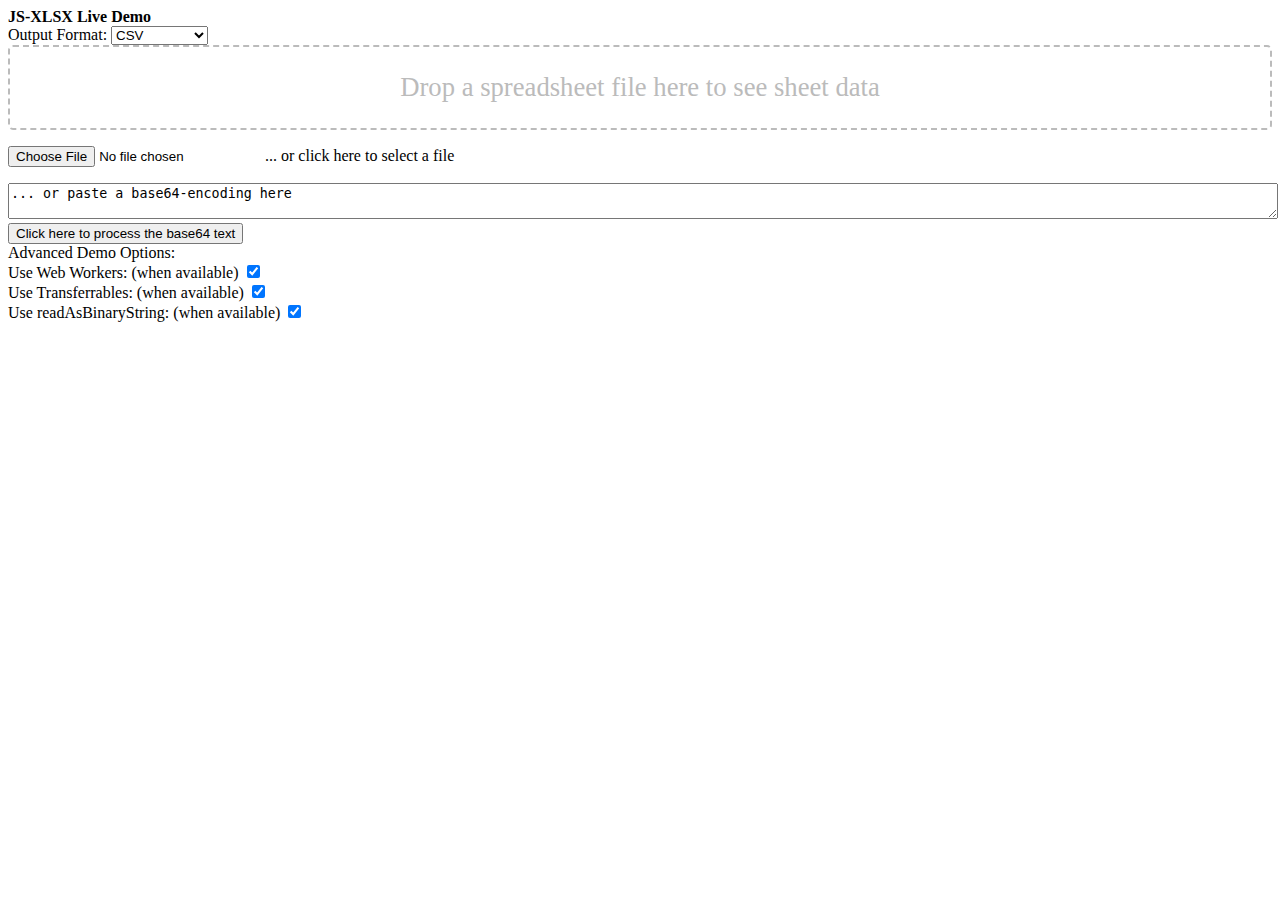
<file: extra/index.html>
<!DOCTYPE html>
<!-- xlsx.js (C) 2013-present  SheetJS http://sheetjs.com -->
<!-- vim: set ts=2: -->
<html>
<head>
<meta http-equiv="Content-Type" content="text/html; charset=UTF-8" />
<title>JS-XLSX Live Demo</title>
<style>
#drop{
	border:2px dashed #bbb;
	-moz-border-radius:5px;
	-webkit-border-radius:5px;
	border-radius:5px;
	padding:25px;
	text-align:center;
	font:20pt bold,"Vollkorn";color:#bbb
}
#b64data{
	width:100%;
}
</style>
</head>
<body>
<b>JS-XLSX Live Demo</b><br />
Output Format:
<select name="format">
<option value="csv" selected> CSV</option>
<option value="json"> JSON</option>
<option value="form"> FORMULAE</option>
</select><br />

<div id="drop">Drop a spreadsheet file here to see sheet data</div>
<p><input type="file" name="xlfile" id="xlf" /> ... or click here to select a file</p>
<textarea id="b64data">... or paste a base64-encoding here</textarea>
<input type="button" id="dotext" value="Click here to process the base64 text" onclick="b64it();"/><br />
Advanced Demo Options: <br />
Use Web Workers: (when available) <input type="checkbox" name="useworker" checked><br />
Use Transferrables: (when available) <input type="checkbox" name="xferable" checked><br />
Use readAsBinaryString: (when available) <input type="checkbox" name="userabs" checked><br />
<pre id="out"></pre>
<br />
<!-- uncomment the next line here and in xlsxworker.js for encoding support -->
<script src="cpexcel.js"></script>
<script src="shim.js"></script>
<script src="jszip.js"></script>
<script src="xlsx.js"></script>
<script>
/*jshint browser:true */
/*global XLSX */
var X = XLSX;
var XW = {
	/* worker message */
	msg: 'xlsx',
	/* worker scripts */
	rABS: './xlsxworker2.js',
	norABS: './xlsxworker1.js',
	noxfer: './xlsxworker.js'
};

var rABS = typeof FileReader !== "undefined" && typeof FileReader.prototype !== "undefined" && typeof FileReader.prototype.readAsBinaryString !== "undefined";
if(!rABS) {
	document.getElementsByName("userabs")[0].disabled = true;
	document.getElementsByName("userabs")[0].checked = false;
}

var use_worker = typeof Worker !== 'undefined';
if(!use_worker) {
	document.getElementsByName("useworker")[0].disabled = true;
	document.getElementsByName("useworker")[0].checked = false;
}

var transferable = use_worker;
if(!transferable) {
	document.getElementsByName("xferable")[0].disabled = true;
	document.getElementsByName("xferable")[0].checked = false;
}

var wtf_mode = false;

function fixdata(data) {
	var o = "", l = 0, w = 10240;
	for(; l<data.byteLength/w; ++l) o+=String.fromCharCode.apply(null,new Uint8Array(data.slice(l*w,l*w+w)));
	o+=String.fromCharCode.apply(null, new Uint8Array(data.slice(l*w)));
	return o;
}

function ab2str(data) {
	var o = "", l = 0, w = 10240;
	for(; l<data.byteLength/w; ++l) o+=String.fromCharCode.apply(null,new Uint16Array(data.slice(l*w,l*w+w)));
	o+=String.fromCharCode.apply(null, new Uint16Array(data.slice(l*w)));
	return o;
}

function s2ab(s) {
	var b = new ArrayBuffer(s.length*2), v = new Uint16Array(b);
	for (var i=0; i != s.length; ++i) v[i] = s.charCodeAt(i);
	return [v, b];
}

function xw_noxfer(data, cb) {
	var worker = new Worker(XW.noxfer);
	worker.onmessage = function(e) {
		switch(e.data.t) {
			case 'ready': break;
			case 'e': console.error(e.data.d); break;
			case XW.msg: cb(JSON.parse(e.data.d)); break;
		}
	};
	var arr = rABS ? data : btoa(fixdata(data));
	worker.postMessage({d:arr,b:rABS});
}

function xw_xfer(data, cb) {
	var worker = new Worker(rABS ? XW.rABS : XW.norABS);
	worker.onmessage = function(e) {
		switch(e.data.t) {
			case 'ready': break;
			case 'e': console.error(e.data.d); break;
			default: xx=ab2str(e.data).replace(/\n/g,"\\n").replace(/\r/g,"\\r"); console.log("done"); cb(JSON.parse(xx)); break;
		}
	};
	if(rABS) {
		var val = s2ab(data);
		worker.postMessage(val[1], [val[1]]);
	} else {
		worker.postMessage(data, [data]);
	}
}

function xw(data, cb) {
	transferable = document.getElementsByName("xferable")[0].checked;
	if(transferable) xw_xfer(data, cb);
	else xw_noxfer(data, cb);
}

function get_radio_value( radioName ) {
	var radios = document.getElementsByName( radioName );
	for( var i = 0; i < radios.length; i++ ) {
		if( radios[i].checked || radios.length === 1 ) {
			return radios[i].value;
		}
	}
}

function to_json(workbook) {
	var result = {};
	workbook.SheetNames.forEach(function(sheetName) {
		var roa = X.utils.sheet_to_row_object_array(workbook.Sheets[sheetName]);
		console.log(roa);
		if(roa.length > 0){
			result[sheetName] = roa;
			console.log(result[sheetName]);
		}
	});
	return result;
}

function to_csv(workbook) {
	var result = [];
	workbook.SheetNames.forEach(function(sheetName) {
		var csv = X.utils.sheet_to_csv(workbook.Sheets[sheetName]);
		if(csv.length > 0){
			result.push("SHEET: " + sheetName);
			result.push("");
			result.push(csv);
		}
	});
	return result.join("\n");
}

function to_formulae(workbook) {
	var result = [];
	workbook.SheetNames.forEach(function(sheetName) {
		var formulae = X.utils.get_formulae(workbook.Sheets[sheetName]);
		if(formulae.length > 0){
			result.push("SHEET: " + sheetName);
			result.push("");
			result.push(formulae.join("\n"));
		}
	});
	return result.join("\n");
}

var tarea = document.getElementById('b64data');
function b64it() {
	if(typeof console !== 'undefined') console.log("onload", new Date());
	var wb = X.read(tarea.value, {type: 'base64',WTF:wtf_mode});
	process_wb(wb);
}

function process_wb(wb) {
	var output = "";
	switch(get_radio_value("format")) {
		case "json":
			output = JSON.stringify(to_json(wb), 2, 2);
			break;
		case "form":
			output = to_formulae(wb);
			break;
		default:
			output = to_csv(wb);
	}
	if(out.innerText === undefined) out.textContent = output;
	else out.innerText = output;
	if(typeof console !== 'undefined') console.log("output", new Date());
}

var drop = document.getElementById('drop');
function handleDrop(e) {
	e.stopPropagation();
	e.preventDefault();
	rABS = document.getElementsByName("userabs")[0].checked;
	use_worker = document.getElementsByName("useworker")[0].checked;
	var files = e.dataTransfer.files;
	console.log('Files');
	console.log(files);
	var f = files[0];
	console.log(f);
	{
		var reader = new FileReader();
		var name = f.name;
		reader.onload = function(e) {
			if(typeof console !== 'undefined') console.log("onload", new Date(), rABS, use_worker);
			var data = e.target.result;
			if(use_worker) {
				xw(data, process_wb);
				console.log('Use worker');
			} else {
				var wb;
				if(rABS) {
					wb = X.read(data, {type: 'binary'});
					console.log('Use binary');
				} else {
					var arr = fixdata(data);
					wb = X.read(btoa(arr), {type: 'base64'});
					console.log('Use base64');
				}
				process_wb(wb);
				console.log('Else wb')
			}
		};
		if(rABS) reader.readAsBinaryString(f);
		else reader.readAsArrayBuffer(f);
	}
}

function handleDragover(e) {
	e.stopPropagation();
	e.preventDefault();
	e.dataTransfer.dropEffect = 'copy';
	console.log('Drage and drop');
}

if(drop.addEventListener) {
	drop.addEventListener('dragenter', handleDragover, false);
	drop.addEventListener('dragover', handleDragover, false);
	drop.addEventListener('drop', handleDrop, false);
}


var xlf = document.getElementById('xlf');
function handleFile(e) {
	rABS = document.getElementsByName("userabs")[0].checked;
	use_worker = document.getElementsByName("useworker")[0].checked;
	var files = e.target.files;
	var f = files[0];
	{
		var reader = new FileReader();
		var name = f.name;
		reader.onload = function(e) {
			if(typeof console !== 'undefined') console.log("onload", new Date(), rABS, use_worker);
			var data = e.target.result;
			if(use_worker) {
				xw(data, process_wb);
			} else {
				var wb;
				if(rABS) {
					wb = X.read(data, {type: 'binary'});
				} else {
					var arr = fixdata(data);
					wb = X.read(btoa(arr), {type: 'base64'});
				}
				process_wb(wb);
			}
		};
		if(rABS) reader.readAsBinaryString(f);
		else reader.readAsArrayBuffer(f);
	}
}

if(xlf.addEventListener) xlf.addEventListener('change', handleFile, false);
</script>
</body>
</html>
</file>
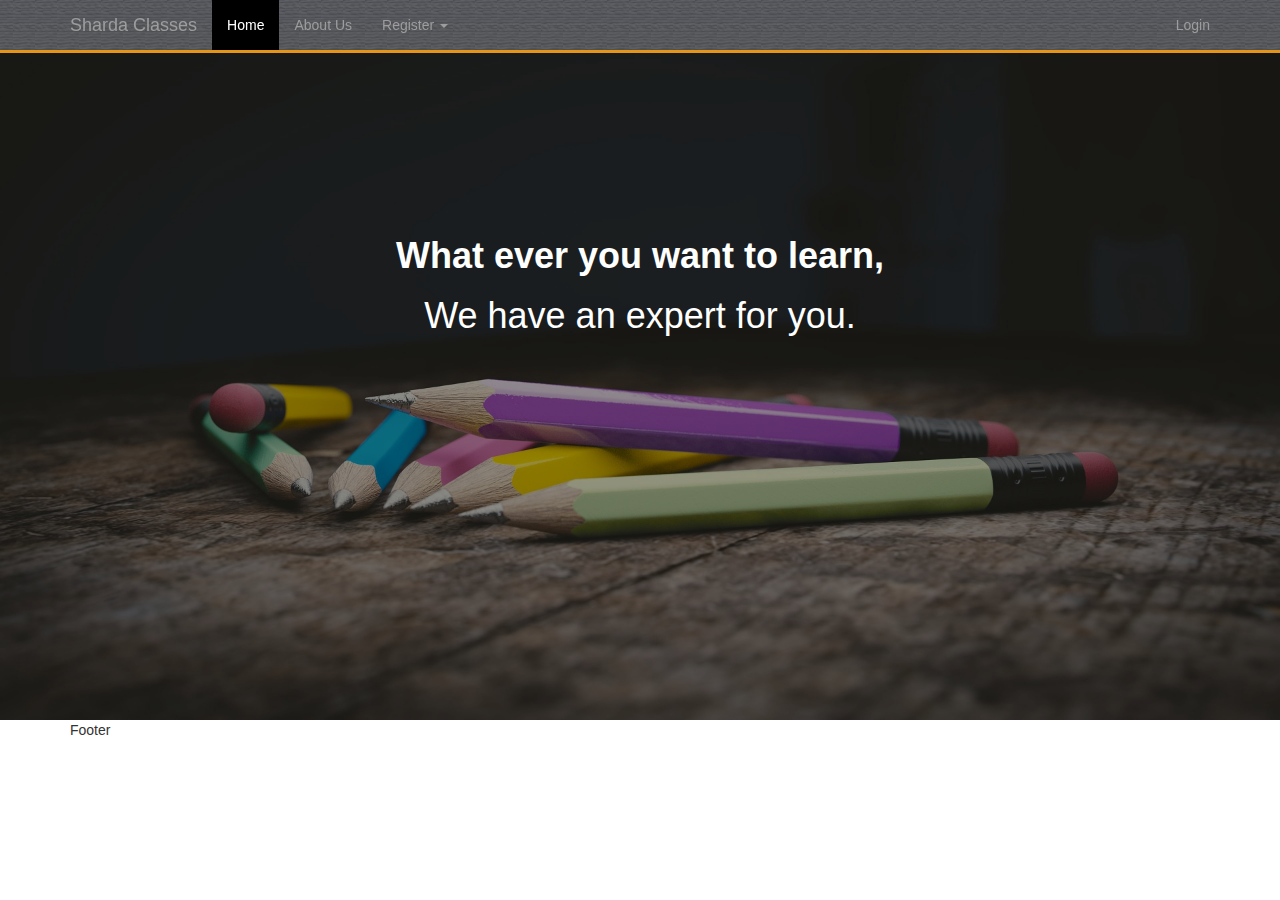
<file: index - Copy.html>
<!DOCTYPE html>
<html>

<head>
  <title></title>
  <meta charset="utf-8" />
  <meta name="viewport" content="user-scalable=no, width=device-width, initial-scale=1.0, maximum-scale=1.0" />
  <!-- Latest compiled and minified CSS -->
  <link rel="stylesheet" href="css/bootstrap.min.css">
  <!-- Font Awesome -->
  <link rel="stylesheet" type="text/css" href="http://maxcdn.bootstrapcdn.com/font-awesome/4.6.3/css/font-awesome.min.css">
  <!-- Site Css -->
  <link rel="stylesheet" type="text/css" href="css/style.css">
</head>

<body>
  <div class="body-wrapper">
    <!-- Header -->
    <header>
      <nav role="navigation" class="navbar navbar-default navbar-inverse navbar-fixed-top">
        <div class="container">
          <!-- Brand and toggle get grouped for better mobile display -->
          <div class="navbar-header">
            <button type="button" data-target="#navbarCollapse" data-toggle="collapse" class="navbar-toggle">
              <span class="sr-only">Toggle navigation</span>
              <span class="icon-bar"></span>
              <span class="icon-bar"></span>
              <span class="icon-bar"></span>
            </button> 
            <a href="#" class="navbar-brand">Sharda Classes</a>
          </div>
          <!-- Collection of nav links and other content for toggling -->
          <div id="navbarCollapse" class="collapse navbar-collapse">
            <ul class="nav navbar-nav">
              <li class="active"><a href="#">Home</a></li>
              <li><a href="#">About Us</a></li>
              <li class="dropdown">
                <a href="#" data-toggle="dropdown" class="dropdown-toggle">Register <b class="caret"></b></a>
                <ul class="dropdown-menu dropdown-content">
                  <li><a href="#">Need a tuition?</a></li>
                  <li><a href="#">Need a tutor?</a></li>
                </ul>
            </li>
            </ul>
            <ul class="nav navbar-nav navbar-right">
              <li><a href="#">Login</a></li>
            </ul>
          </div>
        </div>
      </nav>
    </header>
    <!-- Header End -->
    <!-- Banner Section -->
    <section class="banner-section">
      <div class="img-banner">
        <img src="img/pencil.jpg" class="img-responsive">
      </div>
      <div class="banner-bckdrop"></div>
      <div class="banner-elements">
        <h1><strong>What ever you want to learn,</strong></h1>
        <h1>We have an expert for you.</h1>
      </div>
    </section>
    <!-- Banner Section End -->
    <!-- Content Section -->
    <section class="body-content">
      <div class="container">
        <div class="row">
          <!-- Slider 
          <div id="myCarousel" class="carousel slide" data-ride="carousel">
            <ol class="carousel-indicators">
              <li data-target="#myCarousel" data-slide-to="0" class="active"></li>
              <li data-target="#myCarousel" data-slide-to="1"></li>
              <li data-target="#myCarousel" data-slide-to="2"></li>
            </ol>
            <div class="carousel-inner">
              <div class="item active">
                <img src="img/slider_image1.jpeg" alt="First Slide">
              </div>
              <div class="item">
                <img src="img/slider_image2.jpeg" alt="Second Slide">
              </div>
              <div class="item">
                <img src="img/slider_image3.jpeg" alt="Third Slide">
              </div>
            </div>
            <a class="carousel-control left" href="#myCarousel" data-slide="prev">
              <span class="glyphicon glyphicon-chevron-left"></span>
            </a>
            <a class="carousel-control right" href="#myCarousel" data-slide="next">
              <span class="glyphicon glyphicon-chevron-right"></span>
            </a>
          </div>
           Slider End -->
        </div>
      </div>
    </section>
    <!-- Content Section End -->
    <!-- Footer -->
    <footer class="footer">
      <div class="container">
        <div class="row">
          <div class="col-sm-12">
            Footer
          </div>
        </div>
      </div>
    </footer>
    <!-- Footer End -->
  </div>
  <!-- Jquery  -->
  <script src="js/jquery.min.js"></script>
  <!-- Latest compiled and minified JavaScript -->
  <script src="js/bootstrap.min.js"></script>
  <!-- Angular Js  -->
  <script src="js/angular.min.js"></script>
</body>

</html>
</file>
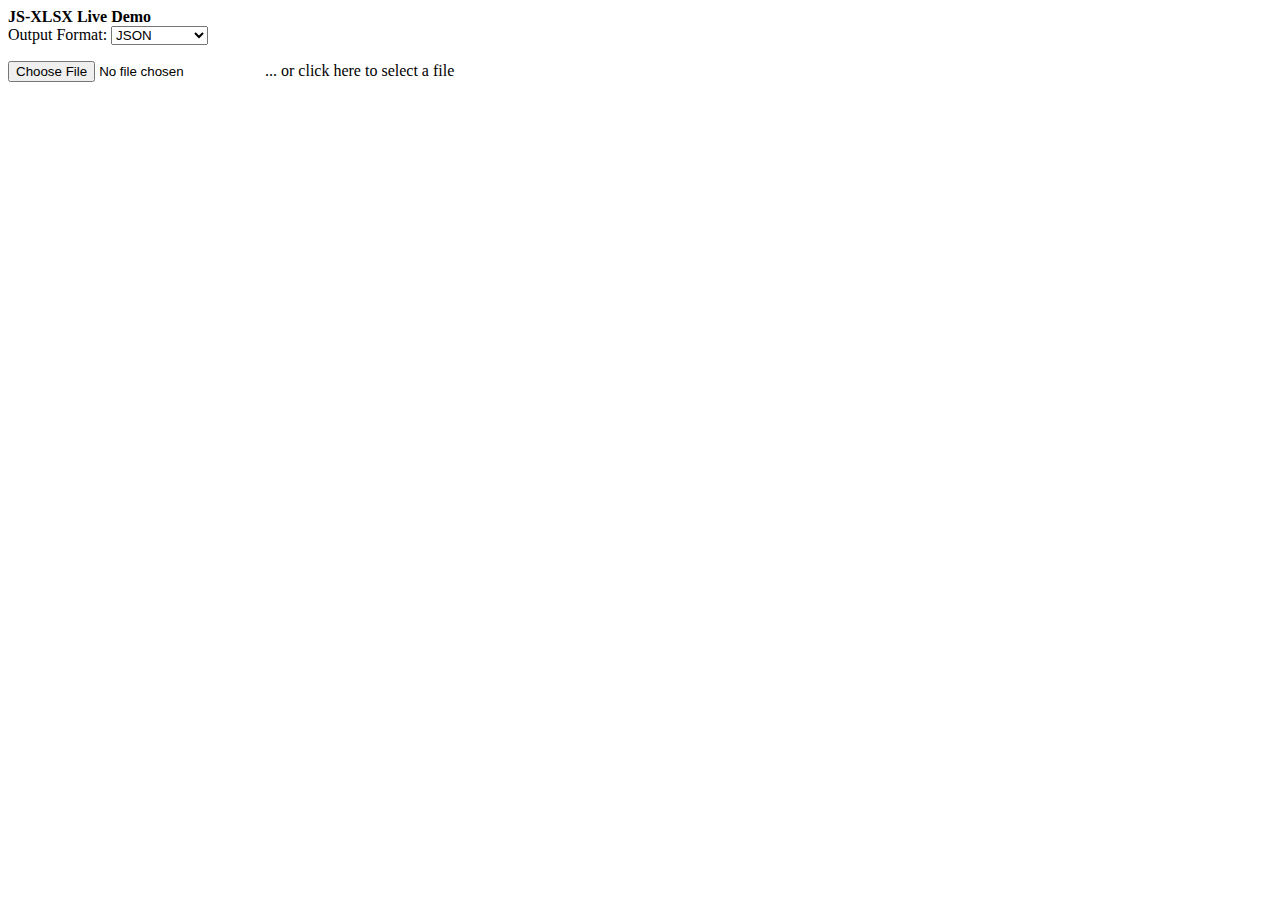
<file: extra/test.html>
<!DOCTYPE html>
<!-- xlsx.js (C) 2013-present  SheetJS http://sheetjs.com -->
<!-- vim: set ts=2: -->
<html>

<head>
  <meta http-equiv="Content-Type" content="text/html; charset=UTF-8" />
  <title>JS-XLSX Live Demo</title>
  <style>
  #drop {
    border: 2px dashed #bbb;
    -moz-border-radius: 5px;
    -webkit-border-radius: 5px;
    border-radius: 5px;
    padding: 25px;
    text-align: center;
    font: 20pt bold, "Vollkorn";
    color: #bbb
  }
  
  #b64data {
    width: 100%;
  }
  </style>
</head>

<body>
  <b>JS-XLSX Live Demo</b>
  <br /> Output Format:
  <select name="format">
    <option value="csv"> CSV</option>
    <option value="json" selected> JSON</option>
    <option value="form"> FORMULAE</option>
  </select>
  <br />
  <p>
    <input type="file" name="xlfile" id="xlf" /> ... or click here to select a file</p>
  <pre id="out"></pre>
  <br />
  <!-- uncomment the next line here and in xlsxworker.js for encoding support -->
  <script src="cpexcel.js"></script>
  <script src="shim.js"></script>
  <script src="jszip.js"></script>
  <script src="xlsx.js"></script>
  <script>
  /*jshint browser:true */
  /*global XLSX */
  var X = XLSX;
  var XW = {
    /* worker message */
    msg: 'xlsx',
    /* worker scripts */
    rABS: './xlsxworker2.js',
    norABS: './xlsxworker1.js',
    noxfer: './xlsxworker.js'
  };

  var wtf_mode = false;

  function fixdata(data) {
    var o = "",
      l = 0,
      w = 10240;
    for (; l < data.byteLength / w; ++l) o += String.fromCharCode.apply(null, new Uint8Array(data.slice(l * w, l * w + w)));
    o += String.fromCharCode.apply(null, new Uint8Array(data.slice(l * w)));
    return o;
  }

  function ab2str(data) {
    var o = "",
      l = 0,
      w = 10240;
    for (; l < data.byteLength / w; ++l) o += String.fromCharCode.apply(null, new Uint16Array(data.slice(l * w, l * w + w)));
    o += String.fromCharCode.apply(null, new Uint16Array(data.slice(l * w)));
    return o;
  }

  function s2ab(s) {
    var b = new ArrayBuffer(s.length * 2),
      v = new Uint16Array(b);
    for (var i = 0; i != s.length; ++i) v[i] = s.charCodeAt(i);
    return [v, b];
  }

  function get_radio_value(radioName) {
    var radios = document.getElementsByName(radioName);
    for (var i = 0; i < radios.length; i++) {
      if (radios[i].checked || radios.length === 1) {
        return radios[i].value;
      }
    }
  }

  function to_json(workbook) {
    var result = {};
    workbook.SheetNames.forEach(function(sheetName) {
      var roa = X.utils.sheet_to_row_object_array(workbook.Sheets[sheetName]);
      console.log(roa);
      if (roa.length > 0) {
        result[sheetName] = roa;
        console.log(result[sheetName]);
      }
    });
    return result;
  }

  function process_wb(wb) {
    var output = "";
    switch (get_radio_value("format")) {
      case "json":
        output = JSON.stringify(to_json(wb), 2, 2);
        break;
      case "form":
        output = to_formulae(wb);
        break;
      default:
        output = JSON.stringify(to_json(wb), 2, 2);
    }
    if (out.innerText === undefined) out.textContent = output;
    else out.innerText = output;
    if (typeof console !== 'undefined') console.log("output", new Date());
  }

  var xlf = document.getElementById('xlf');

  function handleFile(e) {
    console.log(e);
    console.log(e.target);
    console.log(e.target.files);
    var files = 'https://mishradilip.github.io/sharda-classes/extra/Theme issues.xlsx';//e.target.files;
    var f = files[0];
    console.log(f);
    console.log('File'); {
      var reader = new FileReader();
      var name = f.name;
      reader.onload = function(e) {
        var data = e.target.result;
        var wb;
        var arr = fixdata(data);
        wb = X.read(btoa(arr), {
          type: 'base64'
        });
        process_wb(wb);
      };
      reader.readAsArrayBuffer(f);
    }
  }

  if (xlf.addEventListener) xlf.addEventListener('change', handleFile, false);
  </script>
</body>

</html>
</file>
<file: css/style.css>
@charset "utf-8";

/** Default Style **/

* {
  margin: 0;
  padding: 0;
}

body {
  font: 400 14px/1.5 "Helvetica Neue", Helvetica, Arial, sans-serif;
}

a {
  color: #0088cc;
  text-decoration: none;
}

a:hover,
a:focus {
  color: #005580;
  text-decoration: none;
}

ul {
  padding: 0;
  margin: 0;
}


/** Default Style End **/


/** Header **/

header .navbar-inverse {
  background: url(../img/bg-header.png) repeat top center;
  border-bottom: 3px solid #e59517;
}

.navbar-brand.logo {
  text-align: center;
  height: auto;
  padding-top: 5px;
  padding-bottom: 5px;
}

.logo img {
  max-width: 80px;
  display: inline-block;
}

.logo span {
  display: inline-block;
  color: #e59517;
  font-size: 22px;
  word-break: break-word;
  max-width: 120px;
  text-align: left;
  line-height: 28px;
  vertical-align: middle;
  letter-spacing: 1px;
}

.navbar-inverse .navbar-nav li.active >a,
.navbar-inverse .navbar-nav li:hover >a {
  background-color: #000;
  color: #fff;
}

.menu-list > li > a,
.menu-list > li > a:hover,
.menu-list > li > a:focus {
  padding: 43px 20px;
}

.sub-menu {}

#navbarCollapse {
  position: relative;
}

#navbarCollapse .navbar-user {
  position: absolute;
  bottom: -43px;
  right: 0;
}

.navbar-inverse .navbar-user li {
  background-color: #e59517;
  border-bottom-left-radius: 4px;
  border-bottom-right-radius: 4px;
  color: #fff;
  margin-right: 5px;
}

.navbar-inverse .navbar-user li a,
.navbar-inverse .navbar-user li a:hover,
.navbar-inverse .navbar-user li a:focus {
  color: #fff;
  background-color: #e59517;
  padding-top: 10px;
  padding-bottom: 10px;
  border-bottom-left-radius: 4px;
  border-bottom-right-radius: 4px;
}


/** Header End**/


/** Banner Section **/

.banner-section {
  position: relative;
}

.img-banner {
  min-height: 650px;
  position: relative;
  overflow: hidden;
  background: url(../img/study-pen.jpeg) no-repeat top center / cover;
}

.img-banner img {
  width: 100%;
  height: 100%;
}

.banner-bckdrop {
  position: absolute;
  top: 0px;
  left: 0px;
  width: 100%;
  height: 100%;
  background-color: rgba(0, 0, 0, 0.4);
}

.banner-elements {
  color: #FFF;
  position: absolute;
  top: 30%;
  text-align: center;
  width: 100%;
}

.tutor-btn {
  margin-top: 50px;
}

.btn-tutor,
.btn-tutor:hover,
.btn-tutor:focus {
  background-color: #e59517;
  color: #fff;
  display: inline-block;
  text-align: left;
  font-size: 25px;
  padding: 15px;
  border-radius: 5px;
  box-shadow: 0px 0px 9px #c5c2c2;
}

.btn-tutor.tutor-link {
  color: #000;
}

.btn-tutor i {
  vertical-align: middle;
  font-size: 50px;
}

.btn-tutor span {
  display: block;
  font-size: 12px;
}

.btn-tutor + .btn-tutor {
  margin-left: 20px;
}

#top-section-menu-section {
  display: none;
}


/** Banner Section End **/

#top-section-menu-section,
#user-stories-section,
.promise-container {
  background-color: #F4F0E6;
  height: auto;
  position: relative;
  width: 100%;
}

.promise-container {
  padding-top: 20px;
  padding-bottom: 50px;
}

.top-section-menu-container {
  position: relative;
  top: -50px;
  width: 100%;
  text-align: center;
}

.top-section-menu-item a {
  background-color: #FFFFFF;
  border: 1px solid #ccc;
  display: block;
  padding: 14px 10px 0px;
  text-align: left;
  box-shadow: 1px 0 3px rgba(153, 153, 153, 0.5);
  border-radius: 3px;
}

.calen-icon-holder {
  height: 53px;
  width: 50px;
  display: inline-block;
  float: left;
  text-align: center;
  font-size: 30px;
  color: #e6632f;
}

.top-section-menu-text {
  color: #333;
  font-size: 19px;
  font-weight: 300;
  line-height: 20px;
  margin-left: 60px;
  text-align: left;
  margin-left: 58px;
}

.top-section-menu-item hr {
  margin-top: 10px;
  margin-bottom: 0px;
}

.landingpg-sprite.new-icon {
  background-color: #fae700;
  color: #000;
  border-radius: 50%;
  width: 38px;
  height: 38px;
  position: absolute;
  line-height: 38px;
  text-align: center;
  top: -16px;
  right: -5px;
}

.top-section-menu-item .main-text {
  color: #333;
  text-align: center;
  font-size: 14px;
  transition: .2s ease all;
  -webkit-transition: .05s ease all;
  padding-top: 6px;
  padding-bottom: 3px;
}

.top-section-menu-item:hover .main-text {
  margin-left: -11px;
  margin-right: -11px;
  background: #e6632f;
  padding-top: 6px;
  padding-bottom: 3px;
  border-bottom-left-radius: 3px;
  border-bottom-right-radius: 3px;
  color: #fff;
}

.top-section-menu-exam-holder {
  margin: 0 auto;
  max-width: 1000px;
  padding: 15px 0 8px;
  text-align: center;
}

.top-section-menu-exam {
  border: 1px solid #aaaaaa;
  border-radius: 2px;
  cursor: pointer;
  display: inline-block;
  margin-bottom: 12px;
  padding: 10px 23px;
  color: #332e2b;
  margin-left: 10px;
}

.top-section-menu-exam:hover {
  background-color: #e6632f;
  border-color: #e6632f;
  color: #FFFFFF;
}

.title-border {
  position: relative;
  padding-bottom: 10px;
  margin-bottom: 20px;
}

.title-border:before {
  position: absolute;
  content: "";
  width: 100px;
  border-bottom: 1px solid #e6632f;
  left: 46%;
  bottom: 0;
}

.title-border:after {
  position: absolute;
  content: "";
  width: 15px;
  height: 15px;
  border: 1px solid #e6632f;
  background-color: #fff;
  border-radius: 50%;
  bottom: -7px;
  left: 50%;
}

.promise-container .title-border:before {
  left: 43%;
}

.promise-container .title-border:after {
  left: 51%;
}


/** User stories section **/

#user-stories-section figure {}

#user-stories-section figcaption {
  margin-top: 10px;
}

#userStoryCarousel {
  margin-top: 20px;
}

#userStoryCarousel figure storytype {
  font-size: 12px;
  display: block;
}

.user-story storytype {
  color: #e6632f;
}

#userStoryCarousel .carousel-indicators li {
  border-color: #333;
}

#userStoryCarousel .carousel-indicators .active {
  background-color: #e6632f;
  border-color: #fff;
}

#user-stories-section .title-border:after {
  background-color: #F4F0E6;
}

#userStoryCarousel figure img {
  max-width: 150px;
  max-height: 150px;
}


/** Contact Info **/

.contact-info .info {
  margin-bottom: 40px;
  text-align: center;
}

.contact-info .info i {
  position: relative;
  background: #fff;
  font-size: 3rem;
  color: #181818;
  display: block;
  width: 80px;
  height: 80px;
  margin: 0 auto;
  margin-bottom: -40px;
  line-height: 80px;
  border-bottom: 4px solid rgba(233, 233, 233, 0.8);
  border-radius: 0 0 100% 100%;
}

.contact-info .info .info-content {
  border: 1px solid #ccc;
  padding: 40px 0 20px;
}

.contact-info .info .info-content h3 {
  color: #181818;
  text-transform: uppercase;
  letter-spacing: 1.5px;
}

.contact-info .info .info-content span {
  display: block;
  color: #555;
  letter-spacing: 1.5px;
  margin: 5px auto;
}


/** Contact Info End **/


/** User stories section End **/

@media (min-width: 768px) {
  .dropdown-menu,
  .sub-menu li ul {
    min-width: 210px;
  }
  .dropdown:hover .dropdown-content {
    display: block;
  }
  .menu-list .sub-menu li {
    position: relative;
  }
  .menu-list .sub-menu li a {
    padding-top: 10px;
    padding-bottom: 10px;
  }
  .sub-menu li > a i {
    float: right;
  }
  .sub-menu li ul {
    display: none;
    background-color: #fff;
    position: absolute;
    top: 0;
    left: 98%;
    min-width: 160px;
    list-style: none;
    padding-top: 10px;
    padding-bottom: 10px;
  }
  .sub-menu li:hover ul {
    display: block;
  }
  .sub-sub-menu li a {
    width: 100%;
    display: block;
    color: #333;
    padding-left: 10px;
    padding-right: 10px;
  }
  .sub-sub-menu li:hover {
    background-color: #000;
  }
  .sub-sub-menu li:hover a {
    color: #fff;
  }
}
</file>
